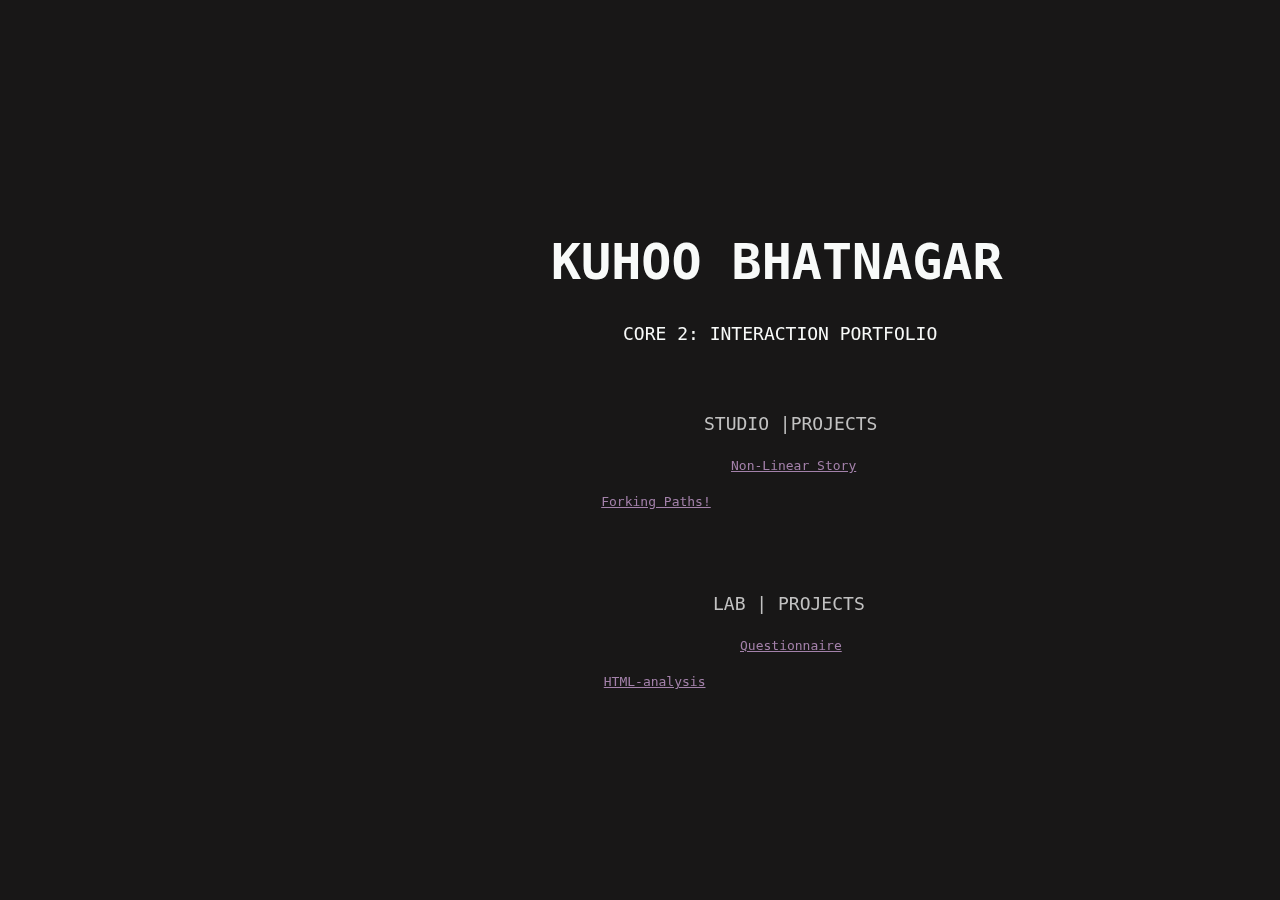
<file: index.html>
<!DOCTYPE html>
<html>
    <link rel="stylesheet" href="style.css">
	<head>
		<title>KUHOO BHATNAGAR</title>
	</head>
	<body>

	
	<h1>KUHOO BHATNAGAR</h1>
	<H2 class="header">CORE 2: INTERACTION PORTFOLIO</H2>
	<h2 class="studio">STUDIO |PROJECTS </h2>
	<p class="story"><a href="https://kuhoo09.github.io/InteractionS24/nonlinear-story/" class="story">Non-Linear Story</a></p>
	<p class="network"><a href="https://kuhoo09.github.io/InteractionS24/Stories%20As%20Networks/" class="network">Forking Paths!</a></p>
	

	<h2 class="lab">LAB | PROJECTS </h2>      
        <p class="q"><a href="https://kuhoo09.github.io/InteractionS24/questionnaire" class="q">Questionnaire</a></p>
		<p class="html-analysis"><a href="https://kuhoo09.github.io/InteractionS24/html-analysis/" class="html-analysis">HTML-analysis</a></p>


	</body>
</html>
</file>
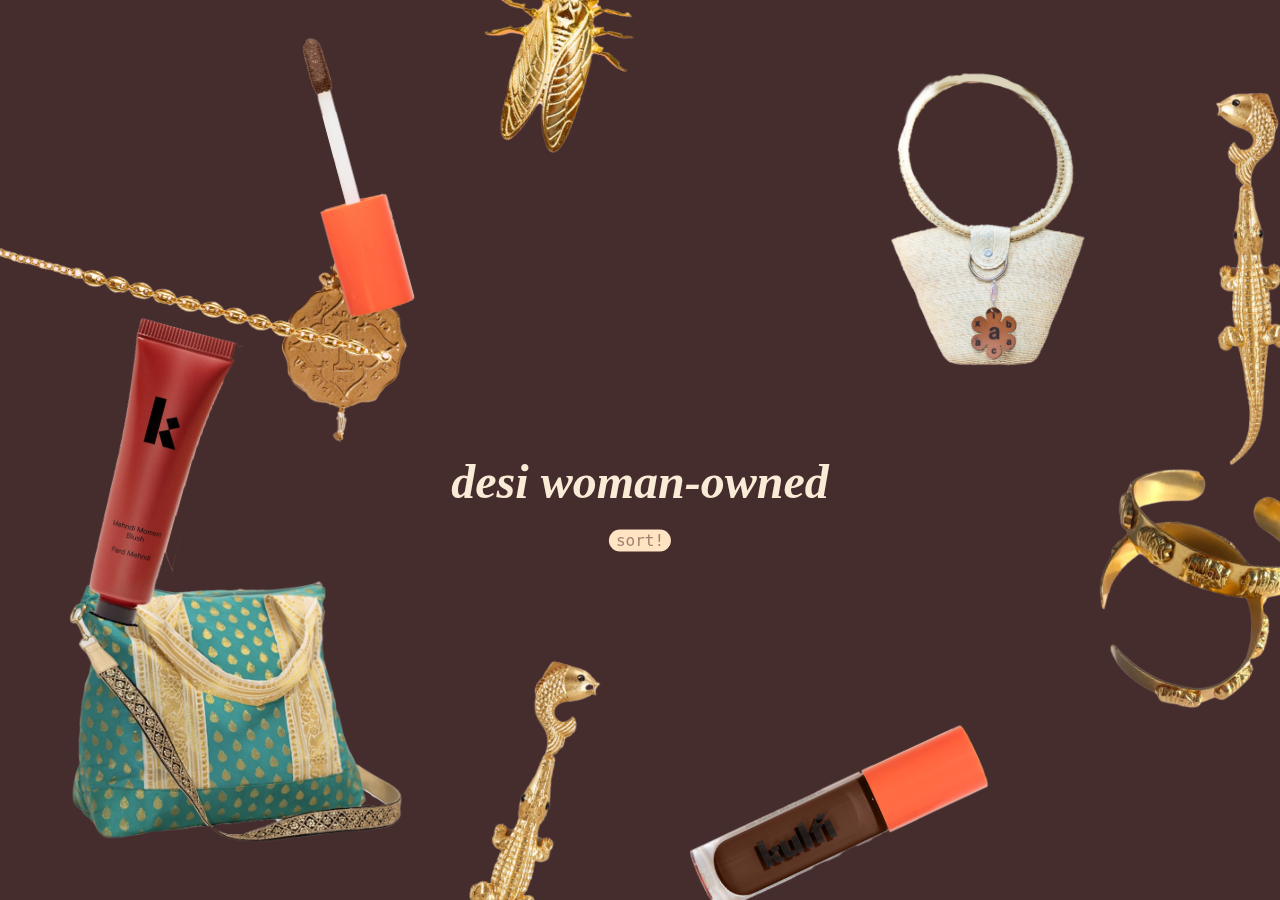
<file: desi-woman-owned/index.html>
<!DOCTYPE html>
<html lang="en">
<head>
    <meta charset="UTF-8">
    <meta http-equiv="X-UA-Compatible" content="IE=edge">
    <meta name="viewport" content="width=device-width, initial-scale=1.0">
    <title>desi woman-owned</title>
    <link href="style.css" rel="stylesheet">
    <script defer src="script.js"></script>
</head>
<body>
    <h1>desi woman-owned</h1>
	
<div class="button">
<a href="collection/index.html" class="button">sort!</a>    
</div>

<div class= "image1">
      <img src="images/1.png" alt="image1">
</div>
<div class= "image2">
    <img src="images/2.png" alt="image2">
</div>
<div class= "image3">
    <img src="images/3.png" alt="image3">
</div>
<div class= "image4">
    <img src="images/4.png" alt="image4">
</div>
<div class= "image5">
  <img src="images/5.png" alt="image5">
</div>
<div class= "image6">
  <img src="images/6.png" alt="image6">
</div>
<div class= "image7">
    <img src="images/7.png" alt="image7">
</div>
<div class= "image8">
  <img src="images/8.png" alt="img1">
</div>
<div class= "image9">
  <img src="images/9.png" alt="img1">
</div>
<div class= "image10">
    <img src="images/10.png" alt="img1">
  </div>
  <div class= "image11">
    <img src="images/11.png" alt="img1">
  </div>
 




</body>
</html>
</file>
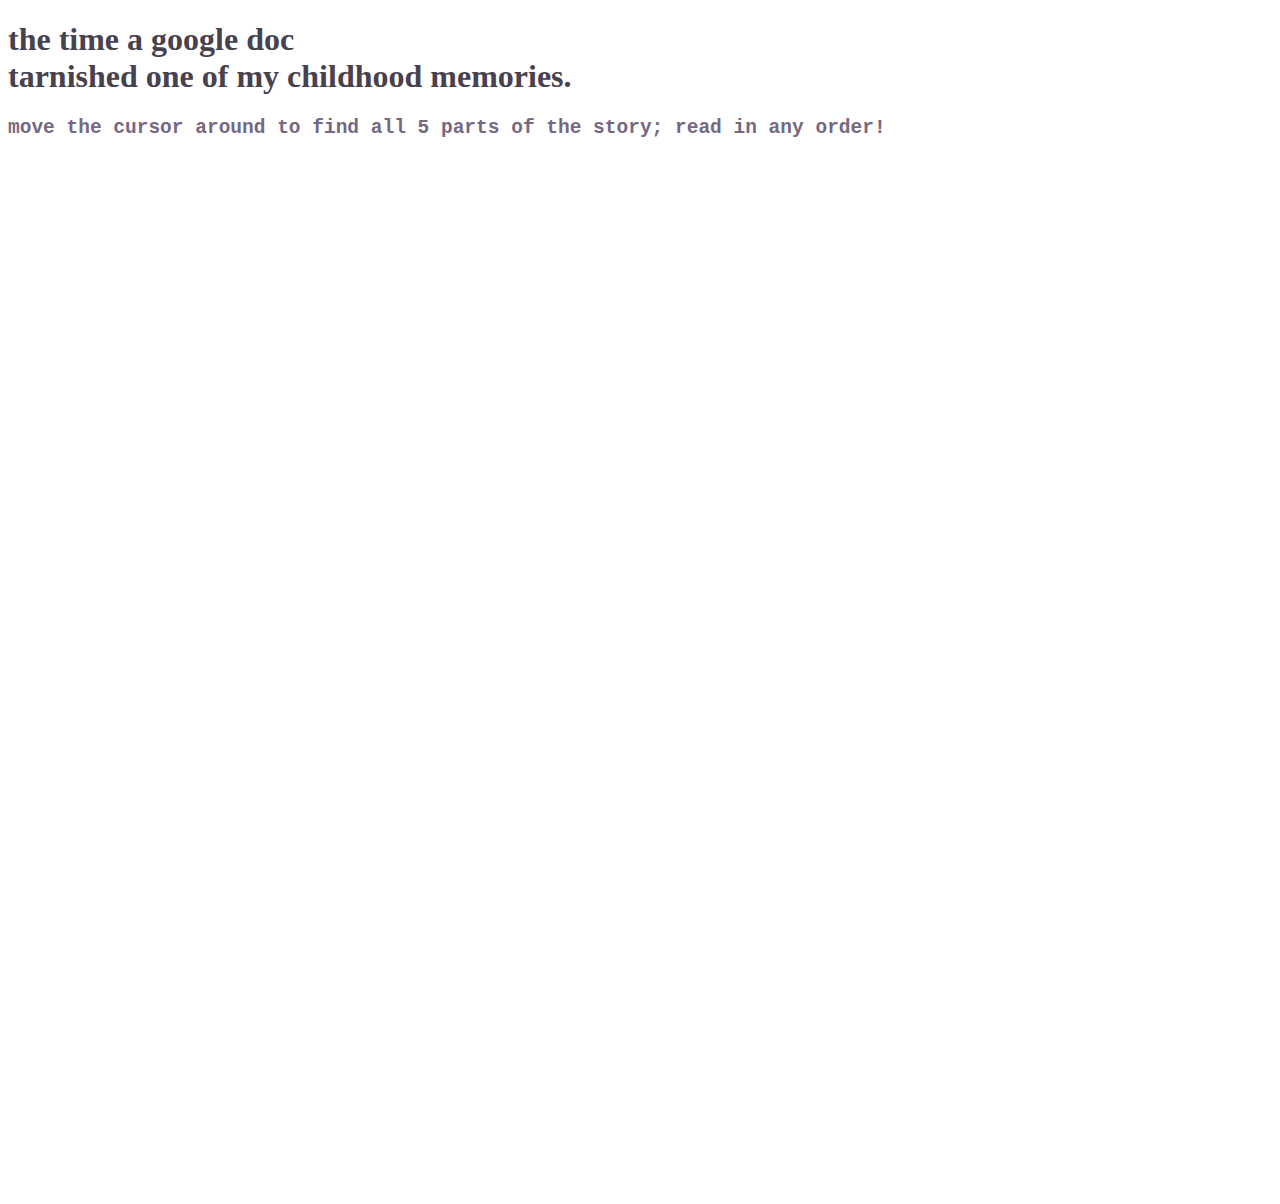
<file: nonlinear-story/index.html>
<!DOCTYPE html>
<html>
<head>
  <meta charset="utf-8">
  <meta name="viewport" content="width=device-width, initial-scale=1">
  <link rel="stylesheet" href="style.css">
  <title>Non-Linear Story!</title>
</head>
<body>

  <h1>the time a google doc <br> tarnished one of my childhood memories. </h1>
 

  <h2>move the cursor around to find all 5 parts of the story; read in any order!</h2>

<h3>Last week, <br> when randomly scrolling through my old google docs, I found a <em>newsletter</em> made by 'A' for our Google+ forum. When I tried to find the forum, I found out that Google+ wasn't a thing anymore. </h3>
 
<h6>In 6th grade, my friends and I were obsessed with Harry Potter. <br> So, of course, my friend, who we'll call <em>'A'</em>, and I created a Harry Potter-themed Google+ forum.<br> Our forum had kids from all aorund the world. We had a system for sorting people in Hogwarts houses, for playing Quidditch online, and even held elections for hogwarts profs and prefects.</h6>

<h4>The Harry Potter forum was fun. But soon, <em>A</em> moved to a different country. <br> Even though we tried to stay in touch, we grew apart. <br> And eventually, grew away from Harry Potter and from the forum.</h4>

<h5>After reading the newsletter I felt sad.<br>I felt reminiscent of the times before I was on twitter...<br>before I knew that JKR was a misogynist TERF.<br>I realized that even though I missed those times with my friend, 'A', <br> this memory would be forever tarnished. <br>I could never think of Harry Potter, or even Google+ in the same way again.</h5>

<h7>i did end up reaching out to <em>'A'</em>, who funnily enough, also goes to Parsons now. I complimented his design skills that i saw in the Harry Potter newsletter for our Google+ forum from 9 years ago and continued to think about the google+ era. </h7>

</body>
</html>
</file>
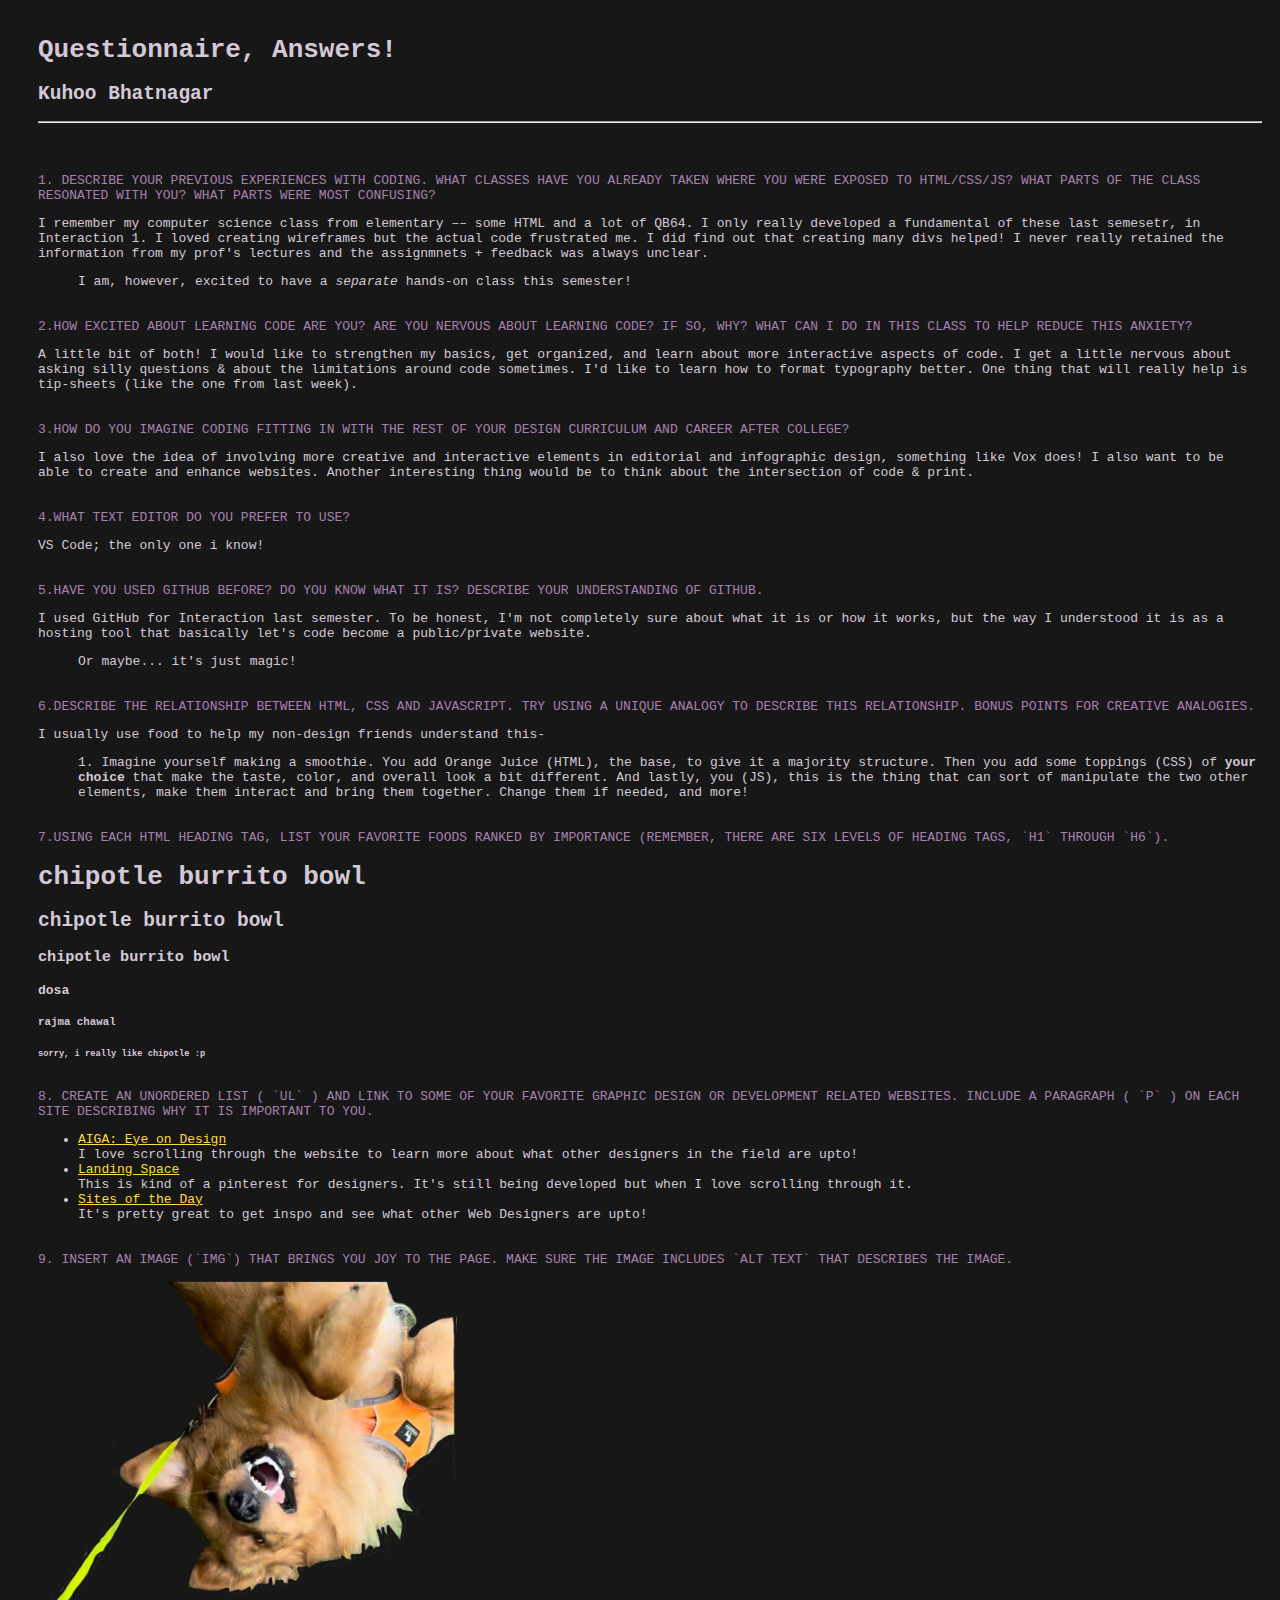
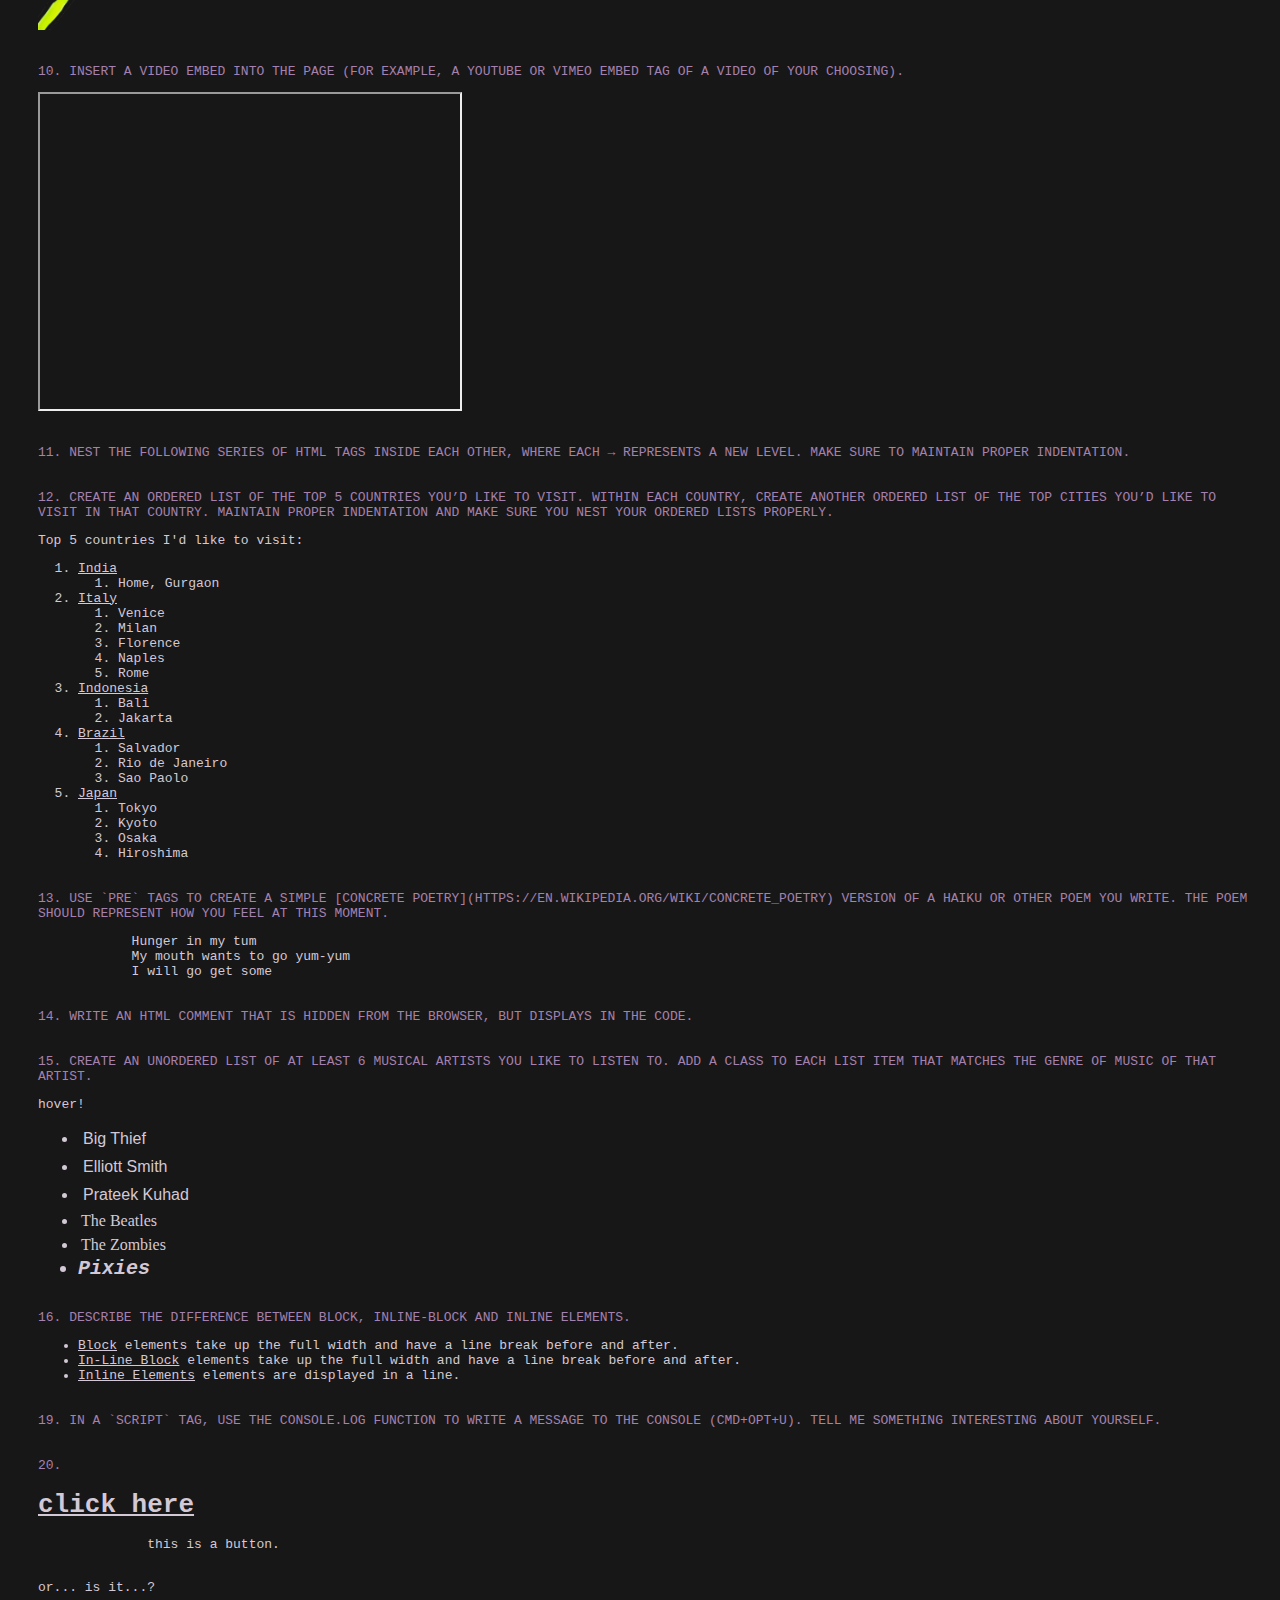
<file: questionnaire/index.html>
<!DOCTYPE html>
<html>
    <link rel="stylesheet" href="style.css">
    <script src="https://code.jquery.com/jquery-3.5.1.min.js" integrity="sha256-9/aliU8dGd2tb6OSsuzixeV4y/faTqgFtohetphbbj0=" crossorigin="anonymous"></script>
    <script src="script.js"></script>
	<head>
		<title>Lab Questionnaire!</title>
	</head>
	<body>
		<h1>Questionnaire, Answers!</h1>
        <h2>Kuhoo Bhatnagar</h2> <hr>
		<p>1. DESCRIBE YOUR PREVIOUS EXPERIENCES WITH CODING. WHAT CLASSES HAVE YOU ALREADY TAKEN WHERE YOU WERE EXPOSED TO HTML/CSS/JS? WHAT PARTS OF THE CLASS RESONATED WITH YOU? WHAT PARTS WERE MOST CONFUSING?</p>
		<p1>
            I remember my computer science class from elementary –– some HTML and a lot of QB64. I only really developed a fundamental of these last semesetr, in Interaction 1. I loved creating wireframes but the actual code frustrated me. I did find out that creating many divs helped! I never really retained the information from my prof's lectures and the assignmnets + feedback was always unclear.  
        </p1>
        <ul> 
            I am, however, excited to have a <em>separate</em> hands-on class this semester!
        </ul>
     
        <p>2.HOW EXCITED ABOUT LEARNING CODE ARE YOU? ARE YOU NERVOUS ABOUT LEARNING CODE? IF SO, WHY? WHAT CAN I DO IN THIS CLASS TO HELP REDUCE THIS ANXIETY? </p>
        <p1>A little bit of both! I would like to strengthen my basics, get organized, and learn about more interactive aspects of code. I get a little nervous about asking silly questions & about the limitations around code sometimes. I'd like to learn how to format typography better. One thing that will really help is tip-sheets (like the one from last week). </p1>

        <p>3.HOW DO YOU IMAGINE CODING FITTING IN WITH THE REST OF YOUR DESIGN CURRICULUM AND CAREER AFTER COLLEGE? </p>
        <p1> I also love the idea of involving more creative and interactive elements in editorial and infographic design, something like Vox does! I also want to be able to create and enhance websites. Another interesting thing would be to think about the intersection of code & print.</p1>

        <p>4.WHAT TEXT EDITOR DO YOU PREFER TO USE?</p>
        <p1>VS Code; the only one i know!</p1>

        <p>5.HAVE YOU USED GITHUB BEFORE? DO YOU KNOW WHAT IT IS? DESCRIBE YOUR UNDERSTANDING OF GITHUB.</p>
        <p1>I used GitHub for Interaction last semester. To be honest, I'm not completely sure about what it is or how it works, but the way I understood it is as a hosting tool that basically let's code become a public/private website.</p1><ul>Or maybe... it's just magic!</ul>

        <p>6.DESCRIBE THE RELATIONSHIP BETWEEN HTML, CSS AND JAVASCRIPT. TRY USING A UNIQUE ANALOGY TO DESCRIBE THIS RELATIONSHIP. BONUS POINTS FOR CREATIVE ANALOGIES.</p>
        <p1>I usually use food to help my non-design friends understand this-</p1>
        <ul>1. Imagine yourself making a smoothie. You add Orange Juice (HTML), the base, to give it a majority structure. Then you add some toppings (CSS) of <strong>your choice</strong> that make the taste, color, and overall look a bit different. And lastly, you (JS), this is the thing that can sort of manipulate the two other elements, make them interact and bring them together. Change them if needed, and more! </ul>

        <p>7.USING EACH HTML HEADING TAG, LIST YOUR FAVORITE FOODS RANKED BY IMPORTANCE (REMEMBER, THERE ARE SIX LEVELS OF HEADING TAGS, `H1` THROUGH `H6`).</p>
        <h1>chipotle burrito bowl</h1>
        <h2>chipotle burrito bowl</h2>
        <h3>chipotle burrito bowl</h3>
        <h4>dosa</h4>
        <h5>rajma chawal</h5>
        <h6>sorry, i really like chipotle :p</h6>

        <p>8. CREATE AN UNORDERED LIST ( `UL` ) AND LINK TO SOME OF YOUR FAVORITE GRAPHIC DESIGN OR DEVELOPMENT RELATED WEBSITES. INCLUDE A PARAGRAPH ( `P` ) ON EACH SITE DESCRIBING WHY IT IS IMPORTANT TO YOU.</p>
        <ul>
            <li><a href="https://eyeondesign.aiga.org">AIGA: Eye on Design</a></li>
            <p1>I love scrolling through the website to learn more about what other designers in the field are upto!</p1>
            <li><a href="https://landing.space">Landing Space</a></li>
            <p1>This is kind of a pinterest for designers. It's still being developed but when I love scrolling through it.</p1>
            <li><a href="https://www.awwwards.com/websites/sites_of_the_day/">Sites of the Day</a></li>
            <p1>It's pretty great to get inspo and see what other Web Designers are upto!</p1>
        </ul>
        
        <p>9. INSERT AN IMAGE (`IMG`) THAT BRINGS YOU JOY TO THE PAGE. MAKE SURE THE IMAGE INCLUDES `ALT TEXT` THAT DESCRIBES THE IMAGE.</p>
        <img src="zoro.png" alt="My Dog, Zoro. A golden retriever, laying on his back!">

        <p>10. INSERT A VIDEO EMBED INTO THE PAGE (FOR EXAMPLE, A YOUTUBE OR VIMEO EMBED TAG OF A VIDEO OF YOUR CHOOSING).</p>
        <iframe width="420" height="315" src="https://www.youtube.com/embed/ejNsu3BKgqY"> </iframe>

        <p>11. NEST THE FOLLOWING SERIES OF HTML TAGS INSIDE EACH OTHER, WHERE EACH → REPRESENTS A NEW LEVEL. MAKE SURE TO MAINTAIN PROPER INDENTATION.</p>
        <main>
            <section>
                <div>
                    <p>
                        <span> </span>
                    </p>
                </div>
            </section>
        </main>

        <p>12. CREATE AN ORDERED LIST OF THE TOP 5 COUNTRIES YOU’D LIKE TO VISIT. WITHIN EACH COUNTRY, CREATE ANOTHER ORDERED LIST OF THE TOP CITIES YOU’D LIKE TO VISIT IN THAT COUNTRY. MAINTAIN PROPER INDENTATION AND MAKE SURE YOU NEST YOUR ORDERED LISTS PROPERLY.</p>
        <p1>Top 5 countries I'd like to visit:</p1>
        <ol>
            <li> 
                <u>India</u> 
                <ol>
                    <li>Home, Gurgaon</li>
                </ol>
            </li>   
            <li> 
                <u>Italy</u> 
                <ol>
                    <li>Venice</li>
                    <li>Milan</li>
                    <li>Florence</li>
                    <li>Naples</li>
                    <li>Rome</li>
                </ol>
            </li>
            <li> 
                <u>Indonesia</u> 
                <ol>
                    <li>Bali</li>
                    <li>Jakarta</li>
                </ol>
            </li>
            <li> 
                <u>Brazil</u> 
                <ol>
                    <li>Salvador</li>
                    <li>Rio de Janeiro</li>
                    <li>Sao Paolo</li>
                </ol>
            </li>
            <li> 
                <u>Japan</u> 
                <ol>
                    <li>Tokyo</li>
                    <li>Kyoto</li>
                    <li>Osaka</li>
                    <li>Hiroshima</li>
                </ol>
            </li>
        </ol>

        <p>13. USE `PRE` TAGS TO CREATE A SIMPLE [CONCRETE POETRY](HTTPS://EN.WIKIPEDIA.ORG/WIKI/CONCRETE_POETRY) VERSION OF A HAIKU OR OTHER POEM YOU WRITE. THE POEM SHOULD REPRESENT HOW YOU FEEL AT THIS MOMENT.</p>
        <pre>
            Hunger in my tum 
            My mouth wants to go yum-yum
            I will go get some</pre>
        
        <p>14. WRITE AN HTML COMMENT THAT IS HIDDEN FROM THE BROWSER, BUT DISPLAYS IN THE CODE.</p>
        <!--this is a secret apparently, shhhhhh!-->

        <p>15. CREATE AN UNORDERED LIST OF AT LEAST 6 MUSICAL ARTISTS YOU LIKE TO LISTEN TO. ADD A CLASS TO EACH LIST ITEM THAT MATCHES THE GENRE OF MUSIC OF THAT ARTIST. </p>
        <p1>
            hover!
        </p1>
        <ul>
            <li class="indie-folk">Big Thief</li>
            <li class="indie-folk">Elliott Smith</li>
            <li class="indie-folk">Prateek Kuhad</li>
            <li class="classic-rock">The Beatles</li>
            <li class="classic-rock">The Zombies</li>
            <li class="alt-rock">Pixies</li>
        </ul>

        <p>16. DESCRIBE THE DIFFERENCE BETWEEN BLOCK, INLINE-BLOCK AND INLINE ELEMENTS.</p>
        <ul>
        <li>
            <p1><u>Block</u> elements take up the full width and have a line break before and after.</p1>
        </li>
       <li>
        <p2>
            <u>In-Line Block</u> elements take up the full width and have a line break before and after.
        </p2>
       </li>
       <li>
        <p2>
            <u>Inline Elements</u> elements are displayed in a line.
        </p2>
       </li>
        </ul>

       <p>19. IN A `SCRIPT` TAG, USE THE CONSOLE.LOG FUNCTION TO WRITE A MESSAGE TO THE CONSOLE (CMD+OPT+U). TELL ME SOMETHING INTERESTING ABOUT YOURSELF.</p>

       <script>
        console.log("i started my school's girls' soccer team when i was 12. fun fact: i was terrible at the soccer part.");
      </script>

      <p>20.</p>
      <h1><strong><u>click here</u></strong></h1>
      <nav>
          <pre>
              this is a button.
              </pre>
             <nav>
                 <pre>or... is it...?</pre>
          </ul>
      </nav>



	</body>
</html>
</file>
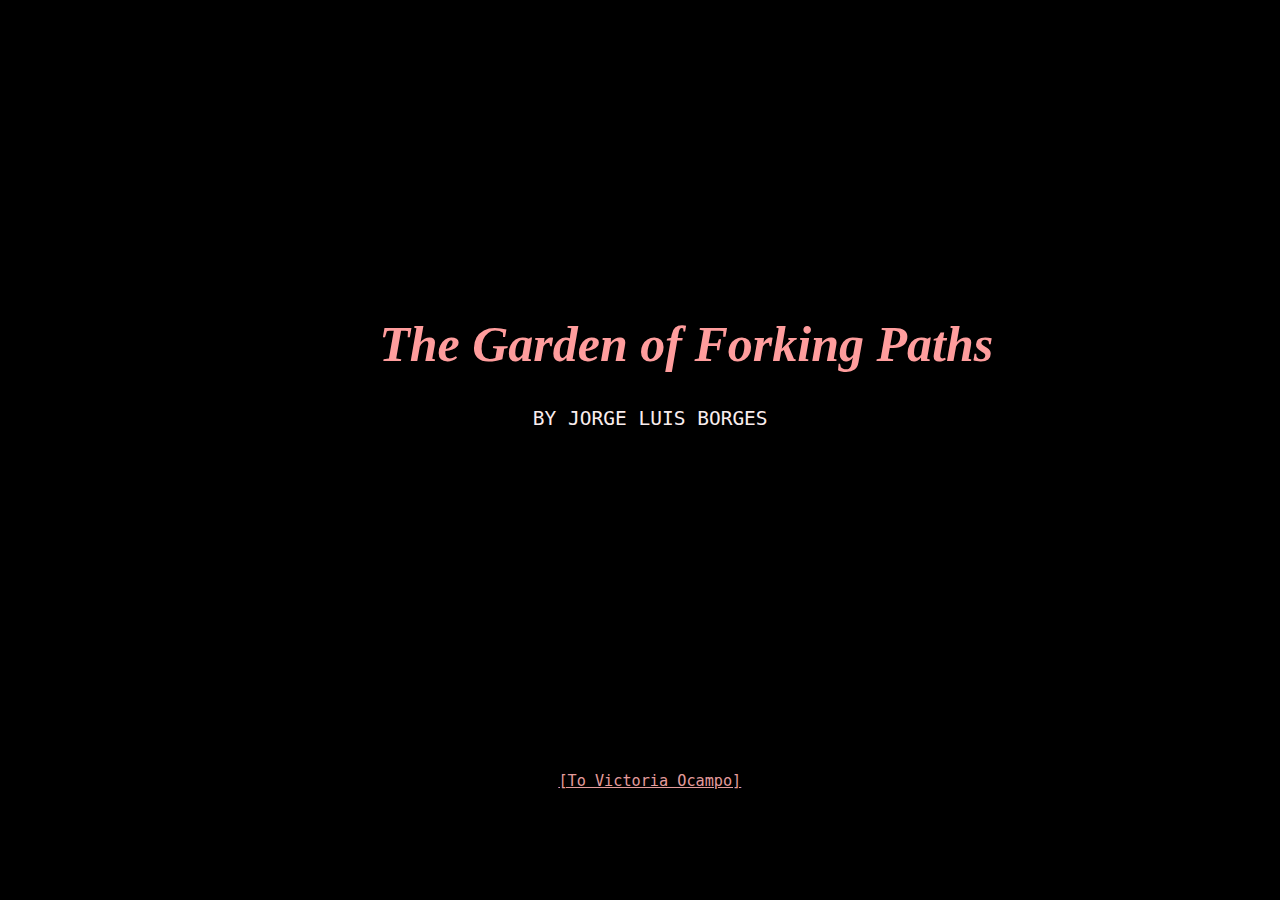
<file: Stories As Networks/index.html>
<!DOCTYPE html>
<html>
    <link rel="stylesheet" href="style.css">
	<head>
		<title>FORKING PATHS!</title>
	</head>
	<body>

<h1>The Garden of Forking Paths</h1>

<h2>BY JORGE LUIS BORGES</h2>


	<a href="1.html">
		<h3>[To Victoria Ocampo]</h3>
	</a> 


    </body>
</html>
</file>
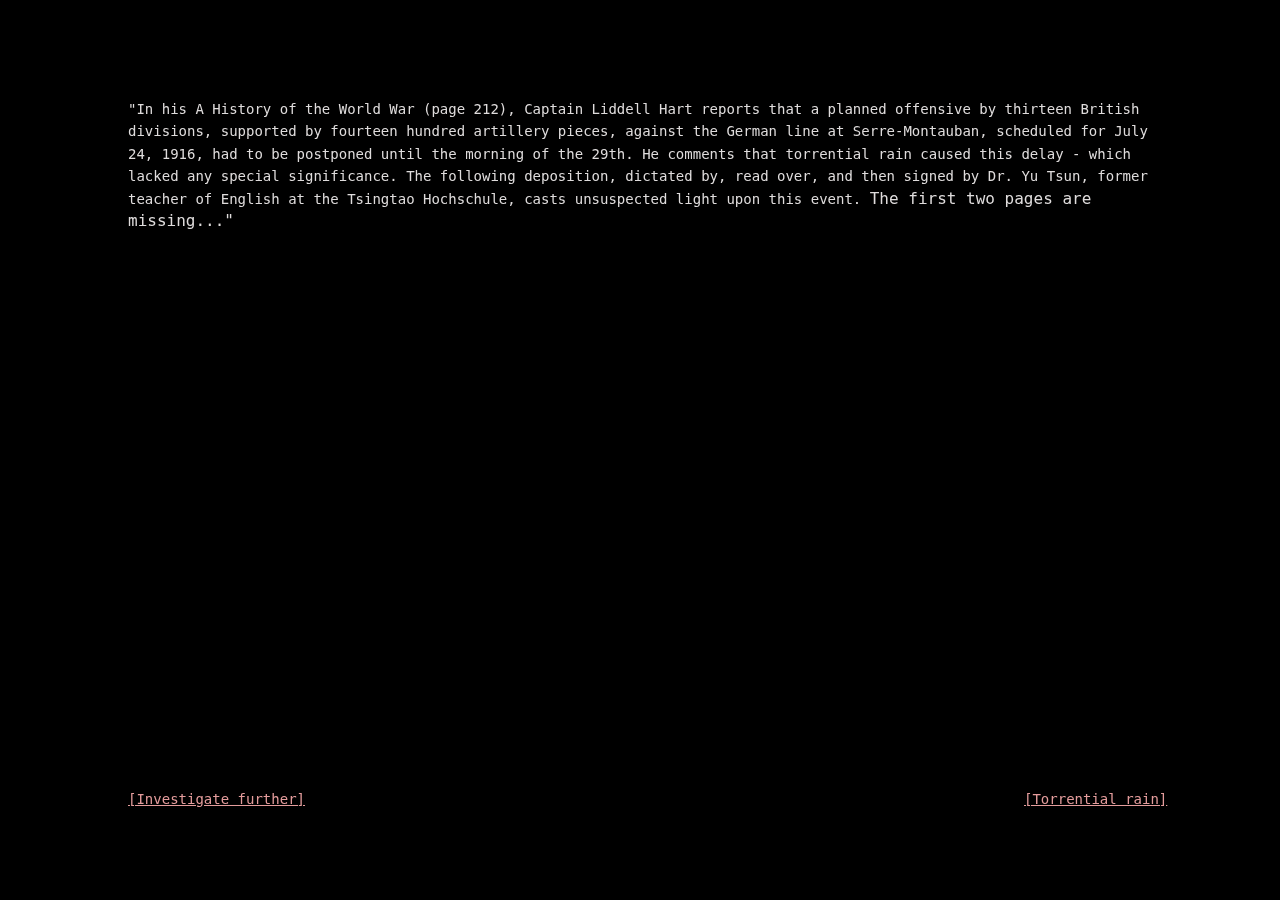
<file: Stories As Networks/1.html>
<!DOCTYPE html>
<html>
    <link rel="stylesheet" href="1.css">
	<head>
		<title>FORKING PATHS!</title>
	</head>
	<body>

    <div>
        <a href="2a.html">
            <h3>[Investigate further]</h3>
        </a>
    </div>

    <div>
        <a href="2b.html">
            <h4>[Torrential rain]</h4>
        </a>
    </div>

    <div>
        <p>"In his A History of the World War (page 212), Captain Liddell Hart reports that a planned offensive by thirteen British divisions, supported by fourteen hundred artillery pieces, against the German line at Serre-Montauban, scheduled for July 24, 1916, had to be postponed until the morning of the 29th. He comments that torrential rain caused this delay - which lacked any special significance. The following deposition, dictated by, read over, and then signed by Dr. Yu Tsun, former teacher of English at the Tsingtao Hochschule, casts unsuspected light upon this event. <span class="s1">The first two pages are missing..."</span></p> 
    </div>




    </body>
</html>
</file>
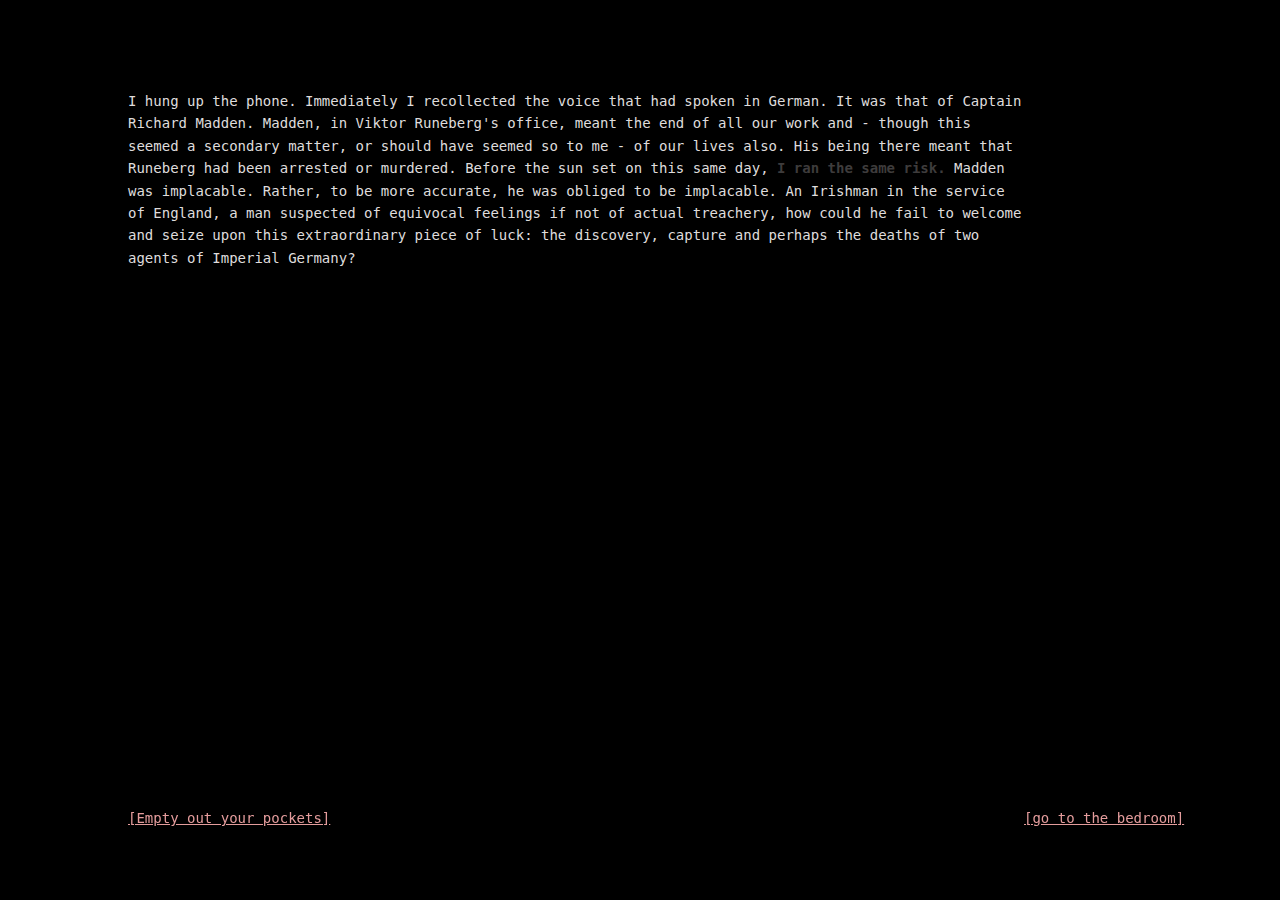
<file: Stories As Networks/2a.html>
<!DOCTYPE html>
<html>
    <link rel="stylesheet" href="2a.css">
	<head>
		<title>FORKING PATHS!</title>
	</head>
	<body>


    <div>
        <a href="2a4.html">
            <h3>[Empty out your pockets]</h3>
        </a>
    </div>

    <div>
        <a href="2a2.html">
            <h4>[go to the bedroom]</h4>
        </a>
    </div>

    <div>
        <p>I hung up the phone. Immediately I recollected the voice that had spoken in German. It was that of Captain Richard Madden. Madden, in Viktor Runeberg's office, meant the end of all our work and - though this seemed a secondary matter, or should have seemed so to me - of our lives also. His being there meant that Runeberg had been arrested or murdered. Before the sun set on this same day, <span class="s1"> I ran the same risk. </span> Madden was implacable. Rather, to be more accurate, he was obliged to be implacable. An Irishman in the service of England, a man suspected of equivocal feelings if not of actual treachery, how could he fail to welcome and seize upon this extraordinary piece of luck: the discovery, capture and perhaps the deaths of two agents of Imperial Germany? 
    </div>

    </body>
</html>
</file>
<file: style.css>
body{
    font-family: monospace;
    background-color: rgb(24, 23, 23);
    color: rgb(211, 201, 214);
    padding-left: 30px;
    position: fixed;
}

h1{
   margin-left: 57vh;
   margin-top: 25vh;
    font-size: 50PX;
    color:rgb(248, 250, 249); 
    position: fixed;
}


H2{
    font-size: 18PX;
    color:rgb(248, 250, 249); 
    font-weight: lighter;
    margin-top: 35vh;
    margin-left: 65vh;
    position: fixed;
}

.studio{
    color: rgb(194, 194, 194);
    margin-top: 45vh;
    margin-left: 74vh;
    position: fixed;
}

.lab{
    color: rgb(194, 194, 194);
    margin-top: 65vh;
    margin-left: 75vh;
    position: fixed;
}



a{
    color: rgb(163, 129, 170);
    position: fixed;
}

a:hover{
    color: black;
}

.story{
    color: rgb(163, 129, 170);
    margin-left: 38.5vh;
    position: fixed;
    margin-top: 25vh;
}

.q{
    color: rgb(163, 129, 170);
     margin-left: 39vh; 
     position: fixed;
     margin-top: 35vh;
}

a:hover{
    color: rgb(105, 66, 115) ;
    position: fixed;
}

.network{
    color: rgb(163, 129, 170);
    margin-left: 22vw;
    position: fixed;
    margin-top: 27vh;
}

.html-analysis{
    color: rgb(163, 129, 170);
    margin-left: 22.1vw;
    position: fixed;
    margin-top: 37vh;
}
</file>
<file: desi-woman-owned/style.css>
body{
    background-color: rgb(70, 45, 45);
}


h1{
    font-family: 'Times New Roman', Times, serif;
    font-style: italic;
    font-size: 3rem;
    color: antiquewhite;
    line-height: 40px;
    text-align: center;
    z-index: 1;
    position: fixed;
    justify-content: center;
    position: fixed;
    top: 50%;
    left: 50%;
    transform: translate(-50%, -50%);
 
}

img{
    position: fixed;
    max-width: 35vw;
    z-index: 2;
}



.image1{
    position: fixed;
   margin-top: -25vh;
   margin-left: 30vw;
   rotate: 15deg;
}

.image2{
    position: fixed;
    margin-top: -0vh;
    margin-left: 60vw;
    max-width: 60vw;
    max-width: 15vw;
}

.image3{
    position: fixed;
    margin-top: 8.5vh;
    margin-left: 8vw;
    }

.image4{
        position: fixed;
        margin-top: 53.5vh;
        margin-right: 130vw;
        
        }
.image5{
            position: fixed;
            margin-top: 60.5vh;
            margin-left: 75vw;
            rotate: 65deg;
            }
            
.image6{
position: fixed;
margin-top: 0.5vh;
margin-left: 1svw;
rotate: -15deg;
}            

.image7{
    position: fixed;
    margin-top: 23.5vh;
    margin-left: 1vw;
    rotate: 15deg;
    }   

    .image8{
        position: fixed;
        margin-top: 33.5vh;
        margin-left: 80vw;
        rotate: 15deg;
        }   

.image9{
            position: fixed;
            margin-top: .5vh;
            margin-left: 2vw;
            rotate: 15deg;
            }

.image10{
position: fixed;
margin-top: 65vh;
margin-left: 35vw;
rotate: 15deg;
}   

.image11{
    position: fixed;
    margin-top: 5vh;
    margin-left: 70vw;
    }   
    
   
    


    .button {
        color: rgb(163, 128, 110);
        font-family: monospace;
        background-color: bisque; 
        border: 4px;
        border-color: rgb(163, 128, 110);
        padding: 1.5px 7px;
        text-align: center;
        text-decoration: none;
        display: inline-block;
        font-size: 16px;
        cursor: pointer;
        border-radius: 15px;
        position: fixed;
        top: 60%;
        left: 50%;
        transform: translate(-50%, -50%);
        z-index: 1;
    }

    @media (max-width: 850px) 
    {
        .image1{
         margin-top:10vh ;
        }

        .image12{
            margin-bottom:20vh ;
            margin-top: 20vh;
           }

    .button{
        margin-top: 5%;
    }

    }


    @media (max-width: 490px) 
    {
  
    .button{
        margin-top: 10%;
    }

    }
</file>
<file: nonlinear-story/style.css>
h5{
    font-family: 'Courier New', Courier, monospace;
    font-size: 120%;
    margin-top: 160px;
    color: rgb(255, 255, 255);
    margin-left: 500px;
    margin-bottom: 200px;
    
}

h5:hover{
    color: rgb(155, 101, 181);
}


h1{
    color: rgb(72, 65, 78);
}

h2{
    font-family: monospace;
    color: rgb(117, 104, 129);

}

h3{
    font-family: 'Courier New', Courier, monospace;
    color: rgb(255, 255, 255);
    margin-left: 560px;
}

h3:hover{
    color: rgb(155, 101, 181);
}


h6{
    font-family: 'Courier New', Courier, monospace;
    font-size: 110%;
    color: rgb(255, 255, 255);
    margin-top: 130px;
    margin-left: 460px;
    margin-right: 100px;
}

h6:hover{
    color: rgb(155, 101, 181);
}

h4{
    font-family: 'Courier New', Courier, monospace;
    font-size: 110%;
    color: rgb(255, 255, 255);
    
}

h4:hover{
    color: rgb(155, 101, 181);
}



h7{
        font-family: 'Courier New', Courier, monospace;
        font-size: 110%;
        color: rgb(255, 255, 255);
    
    }
    
    h7:hover{
        color: rgb(155, 101, 181);
    }
</file>
<file: questionnaire/style.css>
body{
    font-family: monospace;
    background-color: rgb(24, 23, 23);
    color: rgb(211, 201, 214);
    padding: 10px;
    padding-left: 30px;
    cursor:url("data:image/svg+xml;utf8,<svg xmlns='http://www.w3.org/2000/svg'  width='40' height='48' viewport='0 0 100 100' style='fill:black;font-size:24px;'><text y='50%'>🐶</text></svg>") 16 0,auto; /*!emojicursor.app*/
}


hr{
    margin-bottom: 50px;
}

p{
    font-size: 13px;
    margin-top: 30px;
    color: rgb(165, 129, 175);
}

img{
    height: 350px;
}

.indie-folk{
    font-family:'Trebuchet MS', 'Lucida Sans Unicode', 'Lucida Grande', 'Lucida Sans', Arial, sans-serif;
    color: rgb(211, 201, 214);
    padding: 5px;
}

.indie-folk:hover{
    color: rgb(239, 233, 166);
    font-size: 40px;
}

.classic-rock{
font-family: fantasy;
padding: 3px;
color: rgb(211, 201, 214);
}

.classic-rock:hover{
    color: rgb(24, 46, 156);
    font-size: 50px;
}

.alt-rock{
    font-family:inherit;
    font-size: x-large;
    font-weight: 900;
    font-style: oblique;
    color: rgb(211, 201, 214);
}

.alt-rock:hover{
    font-size: 60px;
    color: brown;
}

.button{
color: brown;}

a{
    color: rgb(255, 219, 60);
}
</file>
<file: Stories As Networks/style.css>
body{
    background-color: black;
    margin-top: 35vh;
  
}

h1{
    margin-left: 29vw;
    font-size: 50px;
    color: #ff9d9d;
    font-family: 'Times New Roman';
    font-style: oblique;
}

H2{
    color: #f9eded;
    font-family: monospace;
    font-weight: 5;
    margin-left: 41vw;
    margin-top: 30px;

}

H3{
    color: #e49c9c;
    font-family: monospace;
    font-weight: 5;
    text-decoration: underline;
    margin-left: 43vw;
    margin-right: auto;
    margin-top: 38vh;

}

h3:hover{
    color: rgb(13, 13, 13);
}
</file>
<file: Stories As Networks/1.css>
body{
    background-color: black;
    margin-left: 10vw;
    margin-right: 10vw;

}

h3{
    color: #e49c9c;
    font-family: monospace;
    font-size: 14px;
    font-weight: 5;
    text-decoration: underline;
    margin-right: auto;
    position: fixed;
    margin-top: 87vh;
}

h3:hover{
    color: rgb(13, 13, 13);
}

h4{
    color: #e49c9c;
    font-family: monospace;
    font-size: 14px;
    font-weight: 5;
    text-decoration: underline;
    margin-left: 70vw;
    position: fixed;
    margin-top: 87vh;
}

h4:hover{
    color: rgb(13, 13, 13);
}

p{
    color: #dfdcdc;
    font-family: monospace;
    font-size: 14px;
    font-weight: 5;
    line-height: 160%;
    position: fixed;
    margin-right: 10vw;
    margin-top: 10vh;

}

.s1{
    font-size: 16px;
    animation: fadeOut 15s; 

}

@keyframes fadeOut {
    0% { opacity: 1; }
    100% { opacity: 0; }
  }
</file>
<file: Stories As Networks/2a.css>
body{
    background-color: black;
    margin-left: 10vw;
    margin-right: 10vw;

}

h3{
    color: #e49c9c;
    font-family: monospace;
    font-size: 14px;
    font-weight: 5;
    text-decoration: underline;
    margin-right: auto;
    position: fixed;
    margin-top: 80vh;
}

h3:hover{
    color: rgb(13, 13, 13);
}

h4{
    color: #e49c9c;
    font-family: monospace;
    font-size: 14px;
    font-weight: 5;
    text-decoration: underline;
    margin-left: 70vw;
    position: fixed;
    margin-top: 80vh;
}

h4:hover{
    color: rgb(13, 13, 13);
}

p{
    color: #dfdcdc;
    font-family: monospace;
    font-size: 14px;
    font-weight: 5;
    line-height: 160%;
    margin-right: 10vw;
    margin-top: 10vh;

}

.p2{
    margin-top: 4vh;
}

.s1{
    color: #3e3c3c;
    font-weight: 700;
}

.s1:hover{
    font-size: 45px;
    color: #912525;
    font-weight: 300;
    line-height: 47px;
    transform: scale(100);
    transition: 1s;
    text-decoration: underline;
}
</file>
